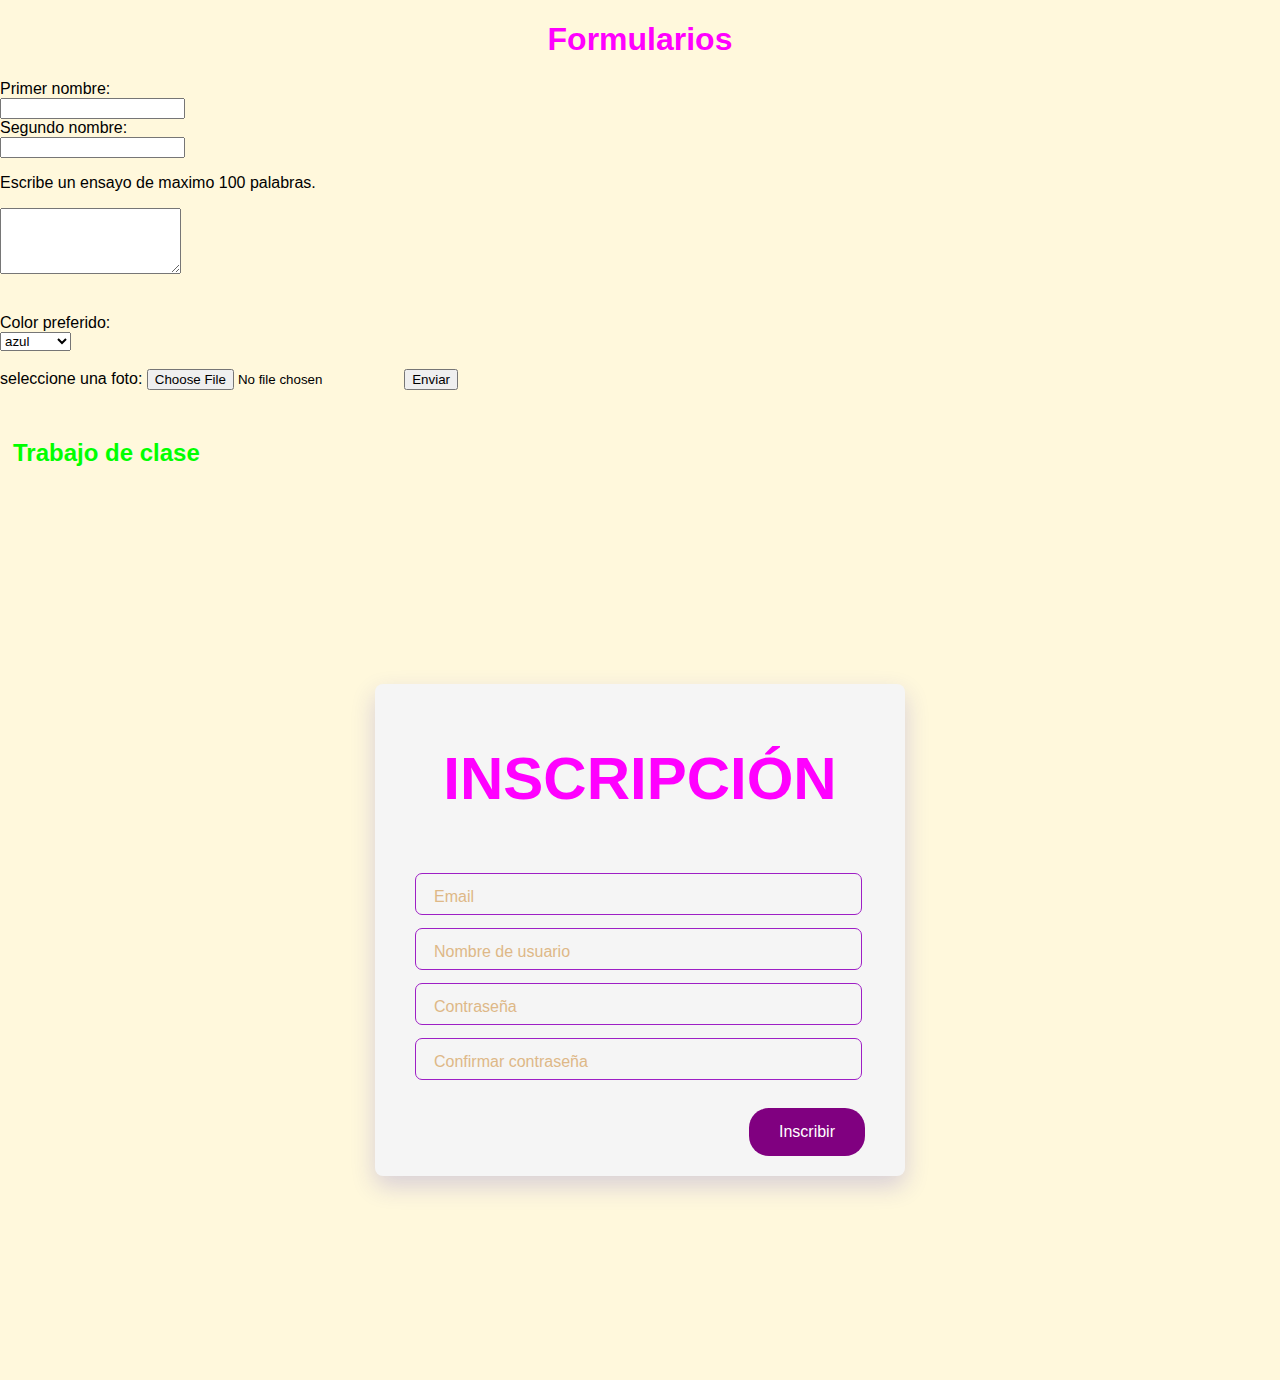
<file: index.html>
<!DOCTYPE html>
<html lang="en">
<head>
    <meta charset="UTF-8">
    <meta http-equiv="X-UA-Compatible" content="IE=edge">
    <meta name="viewport" content="width=device-width, initial-scale=1.0">
    <title>Document</title>
    <link rel="stylesheet" href="css/style.css">

    
</head>
<body>
    <h1>Formularios</h1>

  
        
      <form action="/action_page.php">
        <label for="Pnombre">Primer nombre:</label; ><br>
        <input type="text" id="Pnombre" name="Pnombre"><br>
        <label for="Snombre">Segundo nombre:</label><br>
        <input type="text" id="Snombre" name="Snombre">
        <br>
        
        
        <p>Escribe un ensayo de maximo 100 palabras.</p>

      <form action="/action_page.ph">
        <textarea name="message" rows="4" ></textarea>
        <br><br>
        
            <br>
        <div>
            <label for="Colores">Color preferido:</label><br>
            <select name="colores" id="colores">
                <option value="azul">azul</option>
                <option value="amarillo">Amarillo</option>
                <option value="verde">verde</option>
                <option value="violeta">violeta</option>



            </select>

        </div>
        <br>

        <label for="myfile">seleccione una foto:</label>
        <input type="file" id="myfile" name="myfile">

        <input type="submit" value="Enviar">

        
      
      </form>
<br><br><br>
      <h2>Trabajo de clase</h2>



      <div class="signupFrm">
        <form action="" class="form">
          <h1 class="title">INSCRIPCIÓN</h1>
    
          <div class="inputContainer">
            <input type="text" class="input" placeholder="a">
            <label for="" class="label">Email</label>
          </div>
    
          <div class="inputContainer">
            <input type="text" class="input" placeholder="a">
            <label for="" class="label">Nombre de usuario</label>
          </div>
    
          <div class="inputContainer">
            <input type="text" class="input" placeholder="a">
            <label for="" class="label">Contraseña</label>
          </div>
    
          <div class="inputContainer">
            <input type="text" class="input" placeholder="a">
            <label for="" class="label">Confirmar contraseña</label>
          </div>
    
          <input type="submit" class="submitBtn" value="Inscribir">
        </form>
      </div>




</body>
</html>
</file>
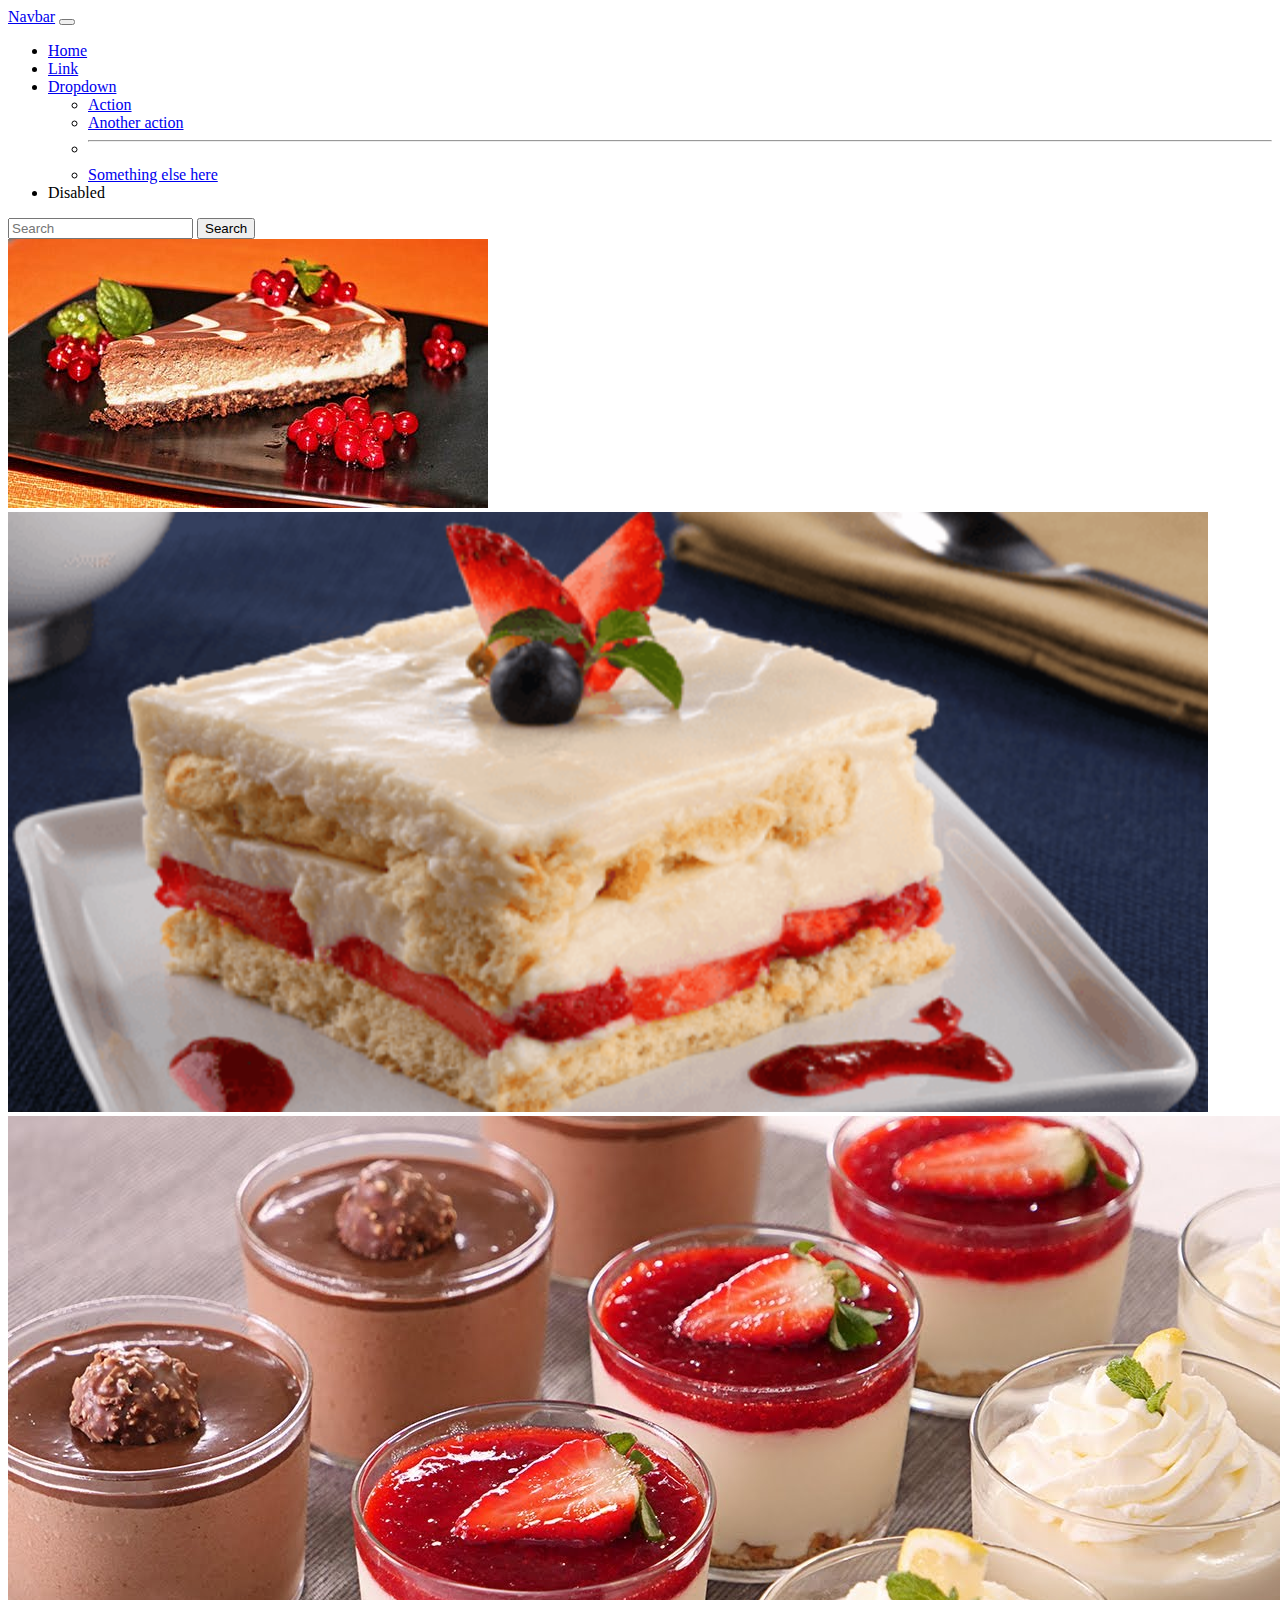
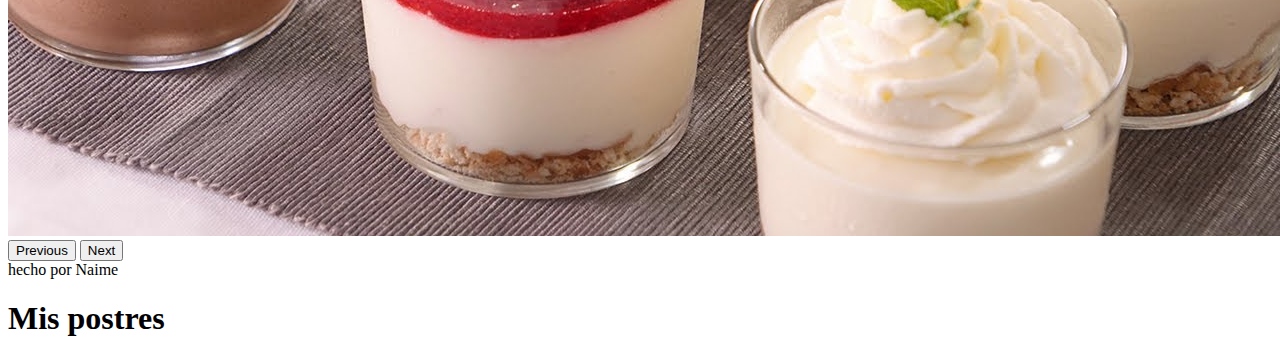
<file: boostrap/index.html>
<!DOCTYPE html>
<html lang="en">
<head>
    <meta charset="UTF-8">
    <meta http-equiv="X-UA-Compatible" content="IE=edge">
    <meta name="viewport" content="width=device-width, initial-scale=1.0">
    <title>Mi primer pagina con boostrap</title>
    <!-- CSS only -->
<link href="https://cdn.jsdelivr.net/npm/bootstrap@5.1.3/dist/css/bootstrap.min.css" rel="stylesheet" integrity="sha384-1BmE4kWBq78iYhFldvKuhfTAU6auU8tT94WrHftjDbrCEXSU1oBoqyl2QvZ6jIW3" crossorigin="anonymous">

</head>
<body>
    <nav class="navbar navbar-expand-lg navbar-light bg-light">
        <div class="container-fluid">
          <a class="navbar-brand" href="#">Navbar</a>
          <button class="navbar-toggler" type="button" data-bs-toggle="collapse" data-bs-target="#navbarSupportedContent" aria-controls="navbarSupportedContent" aria-expanded="false" aria-label="Toggle navigation">
            <span class="navbar-toggler-icon"></span>
          </button>
          <div class="collapse navbar-collapse" id="navbarSupportedContent">
            <ul class="navbar-nav me-auto mb-2 mb-lg-0">
              <li class="nav-item">
                <a class="nav-link active" aria-current="page" href="#">Home</a>
              </li>
              <li class="nav-item">
                <a class="nav-link" href="#">Link</a>
              </li>
              <li class="nav-item dropdown">
                <a class="nav-link dropdown-toggle" href="#" id="navbarDropdown" role="button" data-bs-toggle="dropdown" aria-expanded="false">
                  Dropdown
                </a>
                <ul class="dropdown-menu" aria-labelledby="navbarDropdown">
                  <li><a class="dropdown-item" href="#">Action</a></li>
                  <li><a class="dropdown-item" href="#">Another action</a></li>
                  <li><hr class="dropdown-divider"></li>
                  <li><a class="dropdown-item" href="#">Something else here</a></li>
                </ul>
              </li>
              <li class="nav-item">
                <a class="nav-link disabled">Disabled</a>
              </li>
            </ul>
            <form class="d-flex">
              <input class="form-control me-2" type="search" placeholder="Search" aria-label="Search">
              <button class="btn btn-outline-success" type="submit">Search</button>
            </form>
          </div>
        </div>
      </nav>

      <div id="carouselExampleControls" class="carousel slide" data-bs-ride="carousel">
        <div class="carousel-inner">
          <div class="carousel-item active">
            <img src="imagenes/chessecake.jpg" class="d-block w-100" alt="400px">
          </div>
          <div class="carousel-item">
            <img src="imagenes/galleta.png" class="d-block w-100" alt="400px">
          </div>
          <div class="carousel-item">
            <img src="imagenes/fresa.jpg" class="d-block w-100" alt="400px">
          </div>
        </div>
        <button class="carousel-control-prev" type="button" data-bs-target="#carouselExampleControls" data-bs-slide="prev">
          <span class="carousel-control-prev-icon" aria-hidden="true"></span>
          <span class="visually-hidden">Previous</span>
        </button>
        <button class="carousel-control-next" type="button" data-bs-target="#carouselExampleControls" data-bs-slide="next">
          <span class="carousel-control-next-icon" aria-hidden="true"></span>
          <span class="visually-hidden">Next</span>
        </button>
      </div>
<footer>
    hecho por Naime
</footer>
      <div class="container mt-3">
          <h1 class="text-center">Mis postres</h1>
          <div class="row">
              <div class="col-12"></div>
              <div class="col-12"></div>
              <div class="col-12"></div>
              <div class="col-12"></div>
          </div>
      </div>


<!-- JavaScript Bundle with Popper -->
<script src="https://cdn.jsdelivr.net/npm/bootstrap@5.1.3/dist/js/bootstrap.bundle.min.js" integrity="sha384-ka7Sk0Gln4gmtz2MlQnikT1wXgYsOg+OMhuP+IlRH9sENBO0LRn5q+8nbTov4+1p" crossorigin="anonymous"></script>
</body>
</html>
</file>
<file: css/style.css>
h1{
    color: fuchsia;
    text-align: center;
}

h2{
   color: lime; 
   text-decoration: mediumaquamarine;
   margin: 10px;
   padding: 3px;
}

body {
    box-sizing: border-box;
    margin: 0;
    padding: 0;
    background-color:cornsilk;
    font-family: "lato", sans-serif;
}

.signupFrm {
    display: flex;
    justify-content: center;
    align-items: center;
    height: 100vh;
    color: darkviolet;
}

.form {
    background-color: whitesmoke;
    width: 450px;
    border-radius: 8px;
    padding: 20px 40px;
    box-shadow: 0 10px 25px rgba(56, 41, 194, 0.2);
  }
  
  .title {
    font-size: 60px;
    margin-bottom: 60px;
  }

  .inputContainer {
    position: relative;
    height: 40px;
    width: 90%;
    margin-bottom: 15px;
  }

  .input {
    position: absolute;
    top: 0px;
    left: 0px;
    height: 100%;
    width: 100%;
    border: 1.2px solid #9e1fc5;
    border-radius: 7px;
    font-size: 16px;
    padding: 0 20px;
    outline: none;
    background: none;
    z-index: 1;
  }

  ::placeholder {
    color: transparent;
  }

  
.label {
  position: absolute;
  top: 15px;
  left: 15px;
  padding: 0 4px;
  background-color: whitesmoke;
  color: burlywood;
  font-size: 16px;
  transition: 0.5s;
  z-index: 0;
}


.submitBtn {
  display: block;
  margin-left: auto;
  padding: 15px 30px;
  border: none;
  background-color: purple;
  color: white;
  border-radius: 20px;
  cursor: pointer;
  font-size: 16px;
  margin-top: 30px;
}

.submitBtn:hover {
  background-color: #9867C5;
  transform: translateY(-2px);
}

.input:focus + .label {
  top: -7px;
  left: 3px;
  z-index: 10;
  font-size: 14px;
  font-weight: 600;
  color: greenyellow;
}

.input:focus {
  border: 2px solid greenyellow;
}

.input:not(:placeholder-shown)+ .label {
  top: -7px;
  left: 3px;
  z-index: 10;
  font-size: 14px;
  font-weight: 600;
}
</file>
